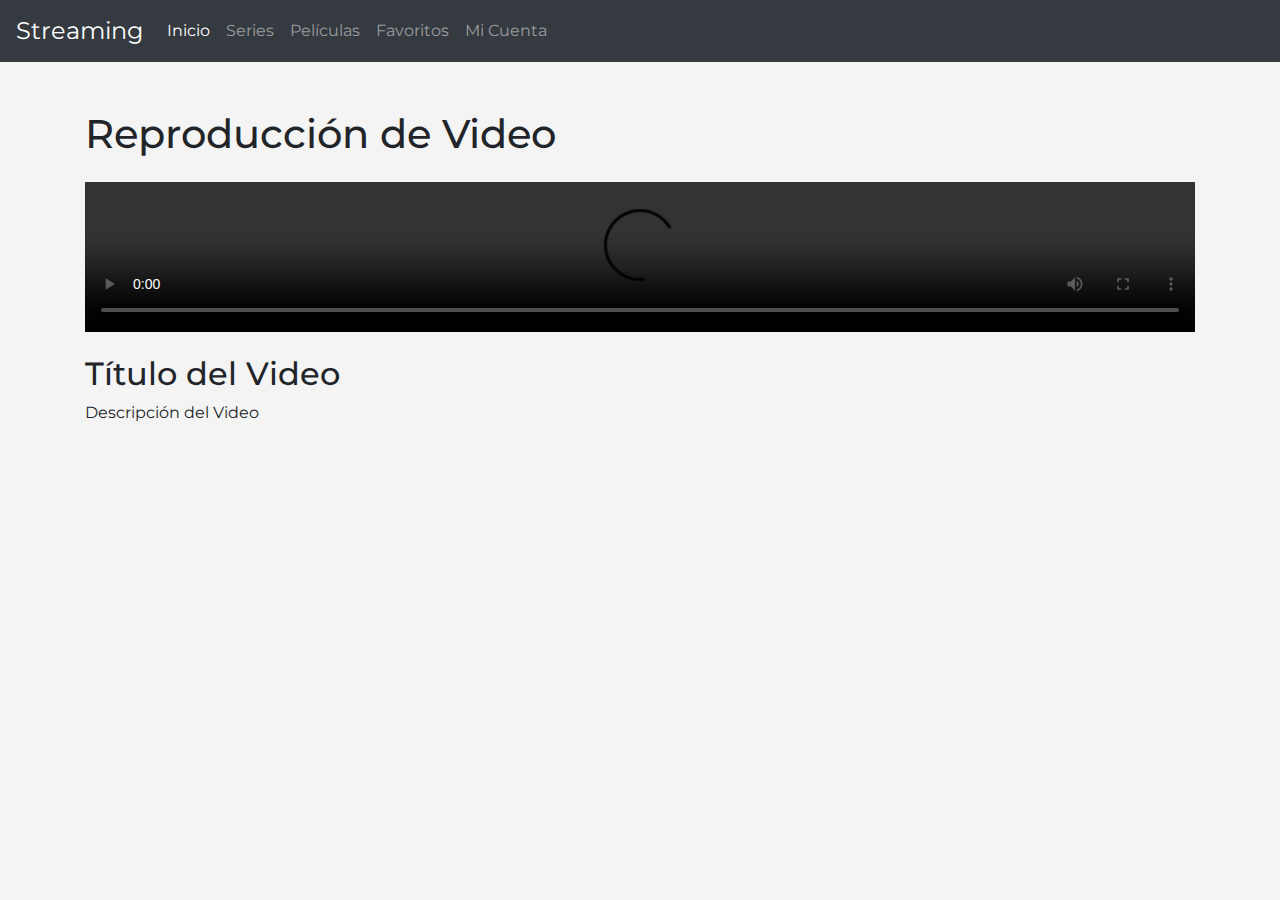
<file: video.html>
<!DOCTYPE html>
<html lang="es">
<head>
    <meta charset="UTF-8">
    <meta name="viewport" content="width=device-width, initial-scale=1.0">
    <title>Reproducción de Video</title>
    <link rel="icon" href="/images/favicon.ico" type="image/x-icon">
    <link href="https://stackpath.bootstrapcdn.com/bootstrap/4.5.2/css/bootstrap.min.css" rel="stylesheet">
    <link rel="stylesheet" href="css/styles.css">
    <link rel="preconnect" href="https://fonts.googleapis.com">
<link rel="preconnect" href="https://fonts.gstatic.com" crossorigin>
<link href="https://fonts.googleapis.com/css2?family=Montserrat:ital,wght@0,100..900;1,100..900&display=swap" rel="stylesheet">
</head>
<body>
    <nav class="navbar navbar-expand-lg navbar-dark bg-dark">
        <a class="navbar-brand" href="index.html">Streaming</a>
        <button class="navbar-toggler" type="button" data-toggle="collapse" data-target="#navbarNav" aria-controls="navbarNav" aria-expanded="false" aria-label="Toggle navigation">
            <span class="navbar-toggler-icon"></span>
        </button>
        <div class="collapse navbar-collapse" id="navbarNav">
            <ul class="navbar-nav">
                <li class="nav-item active">
                    <a class="nav-link" href="index.html">Inicio</a>
                </li>
                <li class="nav-item">
                    <a class="nav-link" href="series.html">Series</a>
                </li>
                <li class="nav-item">
                    <a class="nav-link" href="peliculas.html">Películas</a>
                </li>
                <li class="nav-item">
                    <a class="nav-link" href="favoritos.html">Favoritos</a>
                </li>
                <li class="nav-item">
                    <a class="nav-link" href="cuenta.html">Mi Cuenta</a>
                </li>
            </ul>
        </div>
    </nav>
    <div class="container mt-5">
        <h1 class="mb-4">Reproducción de Video</h1>
        <video id="videoPlayer" class="w-100" controls>
            <source id="videoSource" src="" type="video/mp4">
            Tu navegador no soporta la reproducción de videos.
        </video>
        <div class="mt-3">
            <h2 id="videoTitle">Título del Video</h2>
            <p id="videoDescription">Descripción del Video</p>
        </div>
    </div>
    <script src="https://code.jquery.com/jquery-3.5.1.slim.min.js"></script>
    <script src="https://cdn.jsdelivr.net/npm/@popperjs/core@2.5.4/dist/umd/popper.min.js"></script>
    <script src="https://stackpath.bootstrapcdn.com/bootstrap/4.5.2/js/bootstrap.min.js"></script>
    <script src="js/main.js"></script>
</body>
</html>
</file>
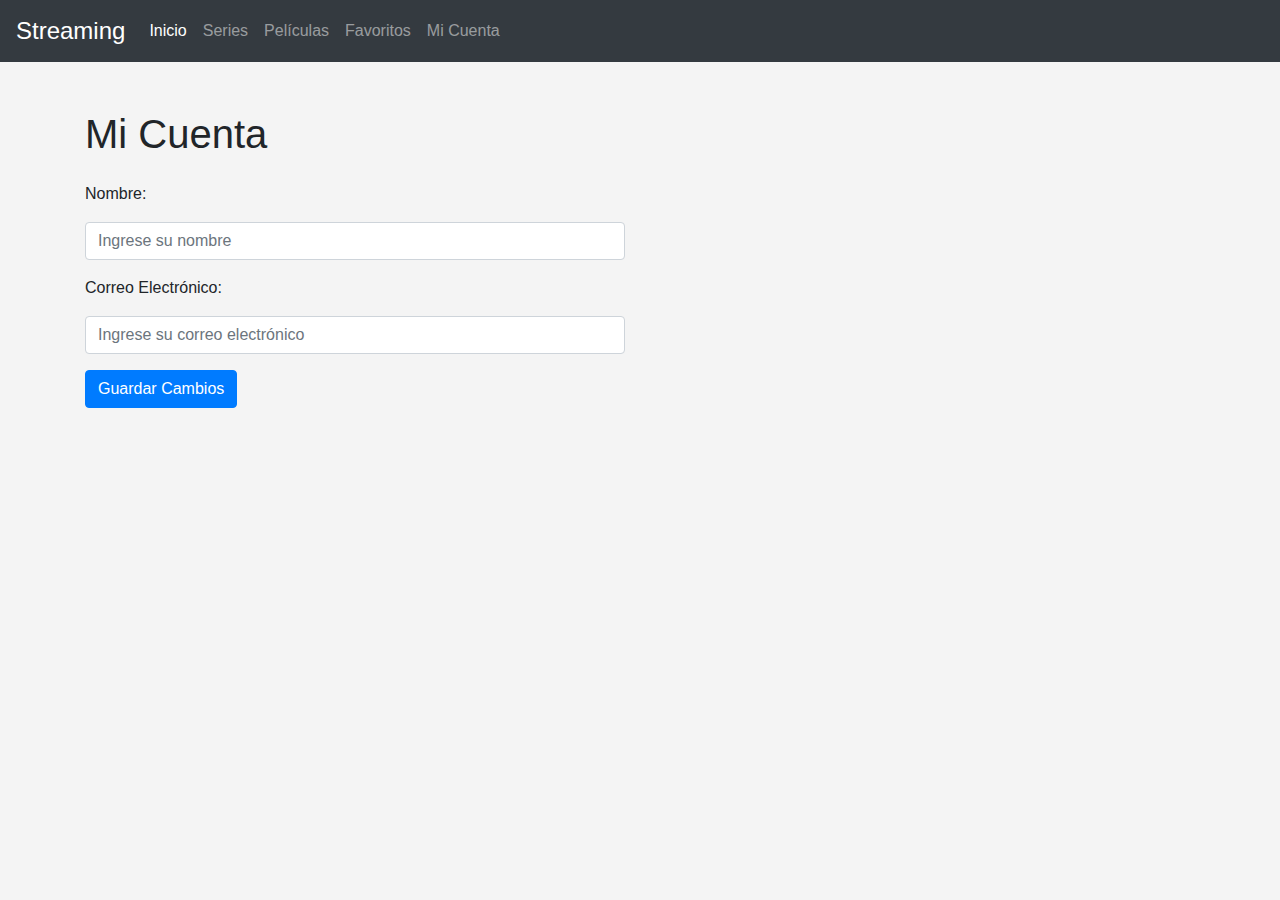
<file: videos/cuenta.html>
<!DOCTYPE html>
<html lang="es">

<head>
    <meta charset="UTF-8">
    <meta name="viewport" content="width=device-width, initial-scale=1.0">
    <title>Mi Cuenta</title>
    <link href="https://stackpath.bootstrapcdn.com/bootstrap/4.5.2/css/bootstrap.min.css" rel="stylesheet">
    <link rel="stylesheet" href="/css/styles.css">
</head>

<body>
    <nav class="navbar navbar-expand-lg navbar-dark bg-dark">
        <a class="navbar-brand" href="index.html">Streaming</a>
        <button class="navbar-toggler" type="button" data-toggle="collapse" data-target="#navbarNav"
            aria-controls="navbarNav" aria-expanded="false" aria-label="Toggle navigation">
            <span class="navbar-toggler-icon"></span>
        </button>
        <div class="collapse navbar-collapse" id="navbarNav">
            <ul class="navbar-nav">
                <li class="nav-item active">
                    <a class="nav-link" href="index.html">Inicio</a>
                </li>
                <li class="nav-item">
                    <a class="nav-link" href="series.html">Series</a>
                </li>
                <li class="nav-item">
                    <a class="nav-link" href="peliculas.html">Películas</a>
                </li>
                <li class="nav-item">
                    <a class="nav-link" href="favoritos.html">Favoritos</a>
                </li>
                <li class="nav-item">
                    <a class="nav-link" href="cuenta.html">Mi Cuenta</a>
                </li>
            </ul>
        </div>
    </nav>
    <div class="container mt-5">
        <h1 class="mb-4">Mi Cuenta</h1>
        <div class="row">
            <div class="col-md-6">
                <form id="miFormulario" class="needs-validation" novalidate>
                    <div class="form-group">
                        <label for="nombre">Nombre:</label>
                        <h5 id="nombreUsuario"></h5>
                        <input type="text" class="form-control" id="nombre" placeholder="Ingrese su nombre" required>
                        <div class="invalid-feedback">
                            Por favor, ingrese su nombre.
                        </div>
                    </div>
                    <div class="form-group">
                        <label for="email">Correo Electrónico:</label>
                        <h5 id="mailUsuario"></h5>
                        <input type="email" class="form-control" id="email" placeholder="Ingrese su correo electrónico" required>
                        <div class="invalid-feedback">
                            Por favor, ingrese un correo electrónico válido.
                        </div>
                    </div>
                    <button type="submit" class="btn btn-primary">Guardar Cambios</button>
                </form>
                
                
                
            </div>

            <!-- CAMBIO DE CONTRASEÑA -->
            <!-- <div class="col-md-6">
                <h2>Cambiar Contraseña</h2>
                <form>
                    <div class="form-group">
                        <label for="contraseñaActual">Contraseña Actual:</label>
                        <input type="password" class="form-control" id="contraseñaActual" placeholder="Ingrese su contraseña actual">
                    </div>
                    <div class="form-group">
                        <label for="nuevaContraseña">Nueva Contraseña:</label>
                        <input type="password" class="form-control" id="nuevaContraseña" placeholder="Ingrese su nueva contraseña">
                    </div>
                    <div class="form-group">
                        <label for="confirmarContraseña">Confirmar Nueva Contraseña:</label>
                        <input type="password" class="form-control" id="confirmarContraseña" placeholder="Confirme su nueva contraseña">
                    </div>
                    <button type="submit" class="btn btn-primary">Cambiar Contraseña</button>
                </form>
            </div> -->
        </div>
    </div>
    <script src="https://code.jquery.com/jquery-3.5.1.slim.min.js"></script>
    <script src="https://cdn.jsdelivr.net/npm/@popperjs/core@2.5.4/dist/umd/popper.min.js"></script>
    <script src="https://stackpath.bootstrapcdn.com/bootstrap/4.5.2/js/bootstrap.min.js"></script>
    <script src="/js/main.js"></script>
</body>

</html>
</file>
<file: css/styles.css>
body {
    font-family: Arial, sans-serif;
    background-color: #f4f4f4;
    font-family: "Montserrat", sans-serif;
}

.navbar-brand {
    font-size: 1.5rem;
}

.container {
    margin-top: 2rem;
}

.card video {
    max-height: 200px;
}

.carousel-inner .carousel-item img {
    width: 100%;
    height: 400px;
    object-fit: cover;
}

.navbar-brand img {
    width: 40px;
    height: 40px;
}

@keyframes moverTexto {
    0% {
        transform: translateY(0);
    }
    50% {
        transform: translateY(-10px);
    }
    100% {
        transform: translateY(0);
    }
}

.animation {
    animation: moverTexto 2s ease-in-out infinite;
}
</file>
